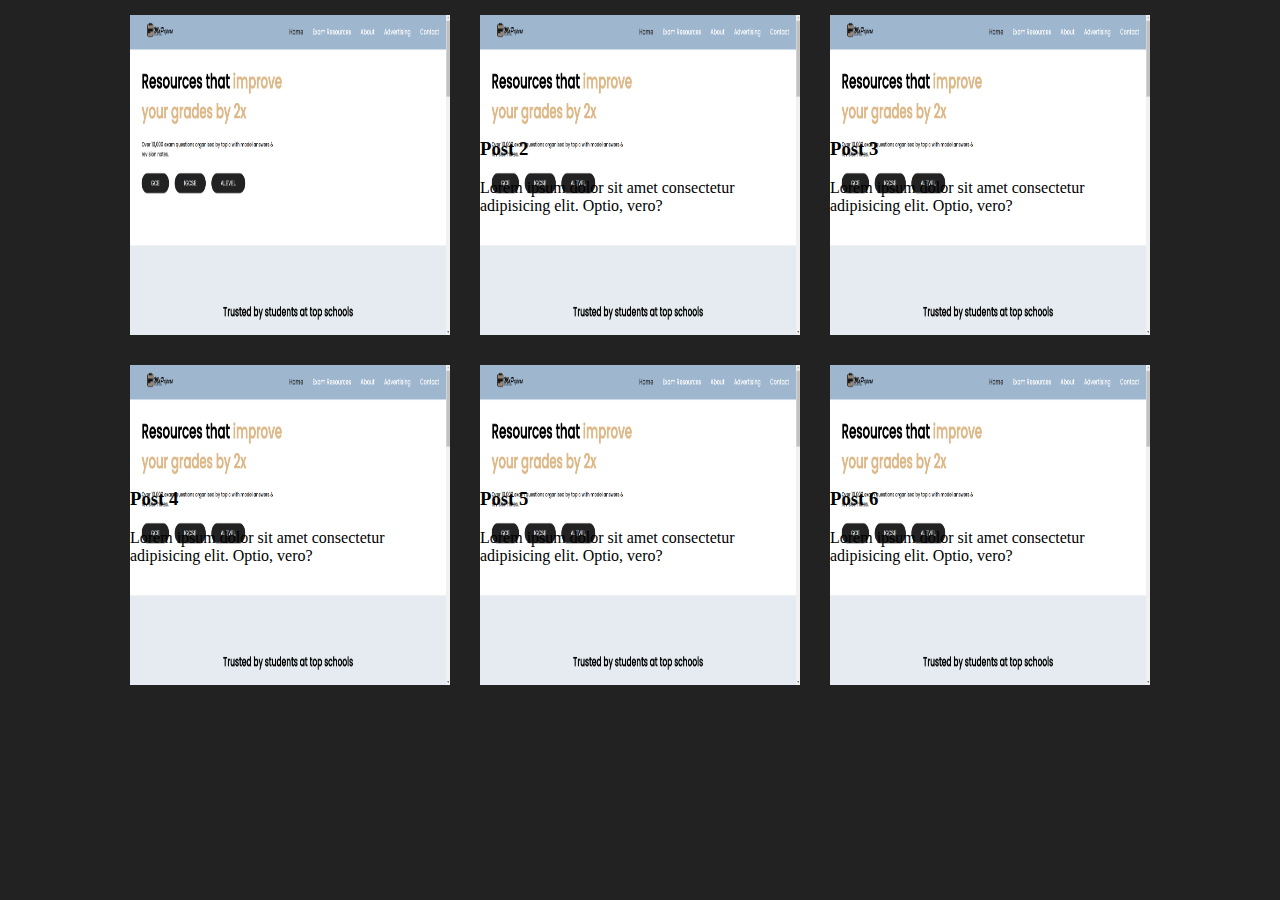
<file: card.html>
<!DOCTYPE html>
<html lang="en">
<head>
    <meta charset="UTF-8">
    <meta http-equiv="X-UA-Compatible" content="IE=edge">
    <meta name="viewport" content="width=device-width, initial-scale=1.0">
    <title>Document</title>
</head>
<style>
    body {
        margin: 0;
        padding: 0;
        box-sizing: border-box;
        display: flex;
        align-items: center;
        justify-content: center;
        background-color: #222;
    }
    .main-card {
        position: relative;
        display: flex;
        justify-content: center;
        align-items: center;
        flex-wrap: wrap;
    }
    .main-card .card {
        position: relative;
        height: 320px;
        width: 320px;
        margin: 15px;
        overflow: hidden;
    }
    
    .main-card .card img{
        position: absolute;
        top: 0;
        left: 0;
        width: 100%;
        height: 100%;
    }

    .main-card .card .img-box,
    .main-card .card .content-box {
        position: absolute;
        top: 0;
        left: 0;
        width: 100%;
        height: 100%;
    }

    .main-card .card .content-box::before {
        content: '';
        position: absolute;
        top: 0;
        left: 0;
        width: 100%;
        height: 100%;
        background: #fff;
        transition: transform 0.5s;
        transform: scaleX(0);
        transform-origin: right;
        transition-delay: 0.5s;
    }
    .main-card .card:hover .content-box::before {
        transform: scaleX(1);
        transform-origin: left;        
        transition: transform 0.5s;
        transition-delay: 0s;
    }

    .main-card .card .content-box {
        display: flex;
        align-items: center;
        justify-content: center;
    }
    
    .main-card .card .content-box .main-content {
        position: relative;
        padding: 30px;
        z-index: 1;
        transform: translateX(-300px);
        transition-delay: 0s;
    }
    .main-card .card:hover .content-box .main-content {
        transform: translateX(0px);
        transition-delay: 0.5s;
    }
    
    .main-card .card .content-box .main-content h3 {
        font: 20px;
    }
</style>
<body>
    
    <div class="main-card">
        <div class="card">
            <div class="img-box">
                <img src="assets/images/e-project.png" alt="">
            </div>
            <div class="content-box">
                <div class="main-content">
                    <h3>Post 1</h3>
                    <p>Lorem ipsum dolor sit amet consectetur adipisicing elit. Optio, vero?</p>
                </div>
            </div>
        </div>
        <div class="card">
            <div class="imgBx">
                <img src="assets/images/e-project.png" alt="">
            </div>
            <div class="content-box">
                <div class="content">
                    <h3>Post 2</h3>
                    <p>Lorem ipsum dolor sit amet consectetur adipisicing elit. Optio, vero?</p>
                </div>
            </div>
        </div>
        <div class="card">
            <div class="imgBx">
                <img src="assets/images/e-project.png" alt="">
            </div>
            <div class="content-box">
                <div class="content">
                    <h3>Post 3</h3>
                    <p>Lorem ipsum dolor sit amet consectetur adipisicing elit. Optio, vero?</p>
                </div>
            </div>
        </div>
        <div class="card">
            <div class="imgBx">
                <img src="assets/images/e-project.png" alt="">
            </div>
            <div class="content-box">
                <div class="content">
                    <h3>Post 4</h3>
                    <p>Lorem ipsum dolor sit amet consectetur adipisicing elit. Optio, vero?</p>
                </div>
            </div>
        </div>
        <div class="card">
            <div class="imgBx">
                <img src="assets/images/e-project.png" alt="">
            </div>
            <div class="content-box">
                <div class="content">
                    <h3>Post 5</h3>
                    <p>Lorem ipsum dolor sit amet consectetur adipisicing elit. Optio, vero?</p>
                </div>
            </div>
        </div>
        <div class="card">
            <div class="imgBx">
                <img src="assets/images/e-project.png" alt="">
            </div>
            <div class="content-box">
                <div class="content">
                    <h3>Post 6</h3>
                    <p>Lorem ipsum dolor sit amet consectetur adipisicing elit. Optio, vero?</p>
                </div>
            </div>
        </div>
    </div>

</body>
</html>
</file>
